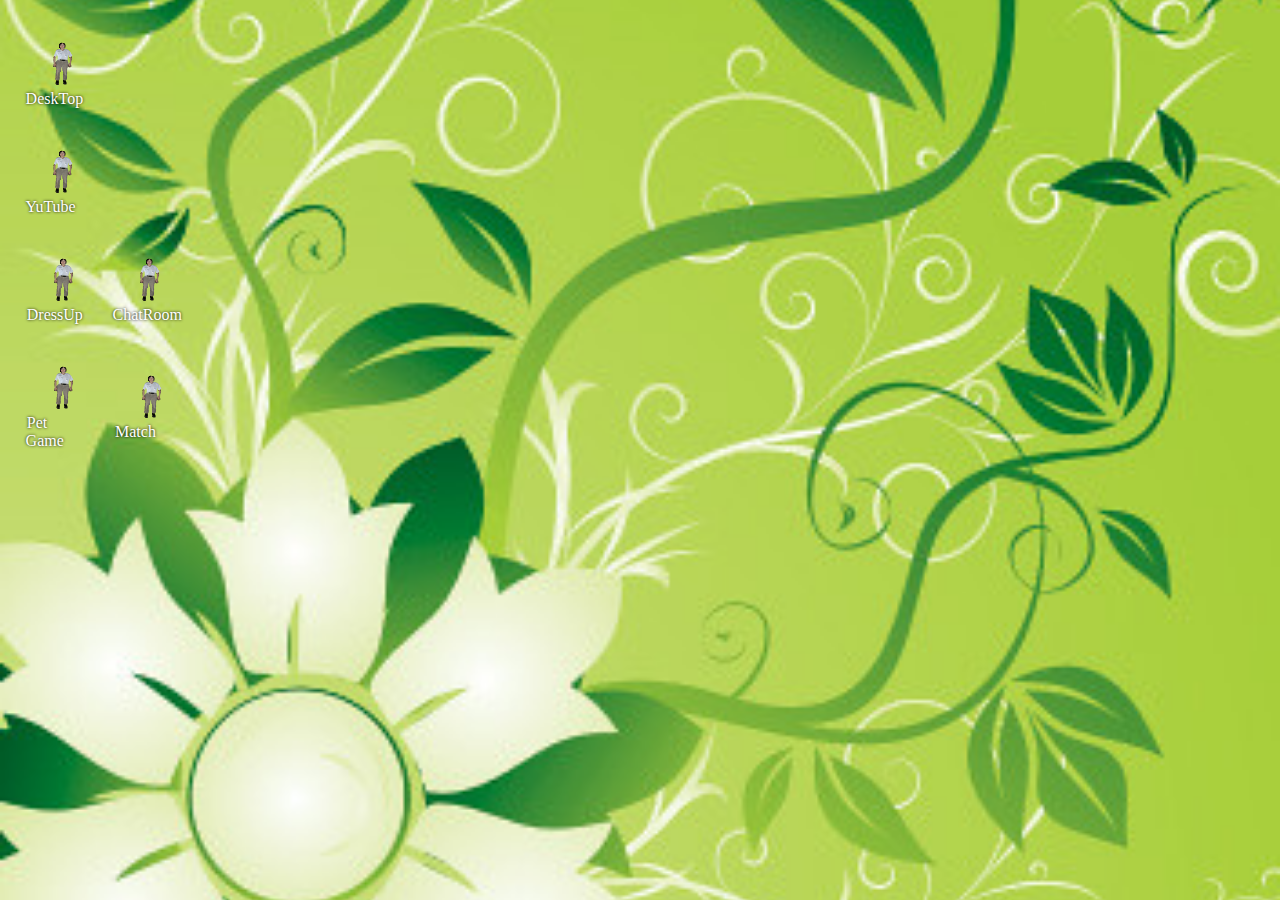
<file: index.html>
<!DOCTYPE html>
<html lang="en">
  <head>
    <meta charset="utf-8" />
    <meta name="viewport" content="width=device-width, initial-scale=1.0">

    <title>Sketch</title>

    <link rel="stylesheet" type="text/css" href="style.css">

    <script src="libraries/p5.min.js"></script>
    <script src="libraries/p5.sound.min.js"></script>
  </head>

  <body>
    <main>
    </main>
    <br><br>
    <a href="index.html">
      <img src="Dressup/images/me.png" width="50px" height="50px">
    </a>
    <div><a id="site" href="index.html">DeskTop</a></div><br><br>
    <a href="Yutube/index.html">
      <img src="Dressup/images/me.png" width="50px" height="50px">
    </a><br>
    <div><a id="site" href="Yutube/index.html">YuTube</a></div><br><br>
    <div style="display: flex; align-items: center;">
      <div style="margin: 0 2%;">
        <a href="Dressup/index.html">
          <img src="Dressup/images/me.png" width="50px" height="50px">
        </a><br>
        <div><a id="site" href="Dressup/index.html">DressUp</a></div>
      </div>
      <div >
        <a href="Chatroom/index.html">
          <img src="Dressup/images/me.png" width="50px" height="50px">
        </a><br>
        <div><a id="site" href="Chatroom/index.html">ChatRoom</a></div>
      </div>
    </div>
    <br><br>
    <div style="display: flex; align-items: center;">
      <div style="margin: 0 2%;">
        <a href="Pets/index.html">
          <img src="Dressup/images/me.png" width="50px" height="50px">
        </a><br>
        <div><a id="site" href="Pets/index.html">Pet Game</a></div>
      </div>
      <div >
        <a href="Dressup/tst.html">
          <img src="Dressup/images/me.png" width="50px" height="50px">
        </a><br>
        <div><a id="site" href="Dressup/tst.html">Match&nbsp;&nbsp;</a></div>
      </div>
    </div>
  </body>
</html>
</file>
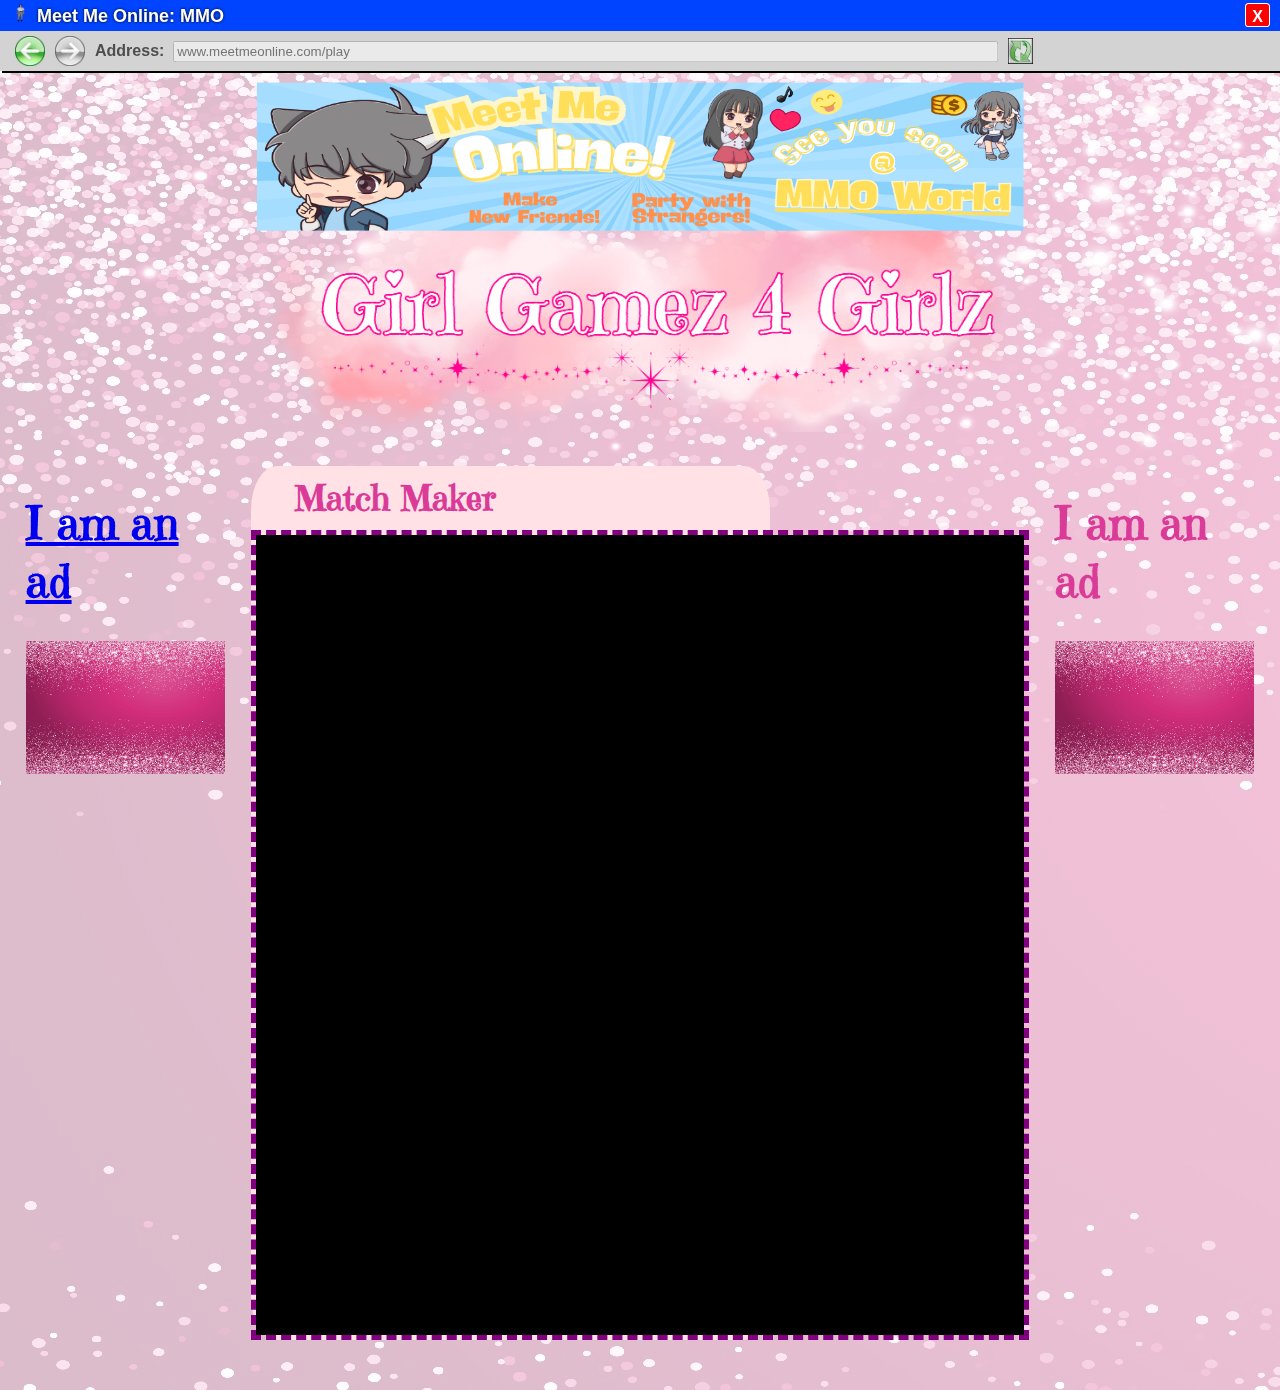
<file: Dressup/tst.html>
<!DOCTYPE html>
<html lang="en">
  <head>
    <meta charset="utf-8" />
    <meta name="viewport" content="width=device-width, initial-scale=1.0">

    <title>Sketch</title>

    <link rel="stylesheet" type="text/css" href="style.css">

    <script src="libraries/p5.min.js"></script>
    <script src="libraries/p5.sound.min.js"></script>
  </head>

  <body>
    <div id="topnav">
      <div style="margin-left:10px; ">
        <img src="images/me.png" width="20px" height="20px">
        <span style="font-family:Helvetica, sans-serif; font-size:large; color:white;  text-shadow: #000 0px 0px 3px;
  -webkit-font-smoothing: antialiased;">Meet Me Online: MMO</span>
      <a href="/index.html" style="font-family:Helvetica, sans-serif; float: right;   text-decoration: none;margin-right: 10px; background-color: red; color:white;  border-style:solid; border-width:1px; border-radius: 15%;  border-color:white; font-size:medium; padding:4px 6px 0px; margin-top:3px; margin-bottom: 4px;">X</a>
      </div>
      <div id="nav" style="width: 1755.5px; font-family:Helvetica, sans-serif; font-size:medium; color:rgb(78, 78, 78); display: flex; align-items: center;">
        <a href="/index.html" style="display: flex; align-items: center;"><img src="/images/backward.png" width="30px" height="30px" style="margin-left:10px"></a>
        <img src="/images/forward.png" width="30px" height="30px" style="margin-left:10px; display: flex; align-items: center;">
        <span style="margin-left:10px">Address:&nbsp;&nbsp;</span>
        <input type="text" placeholder="www.meetmeonline.com/play" disabled size="100">
        <a href="index.html" style="display: flex; align-items: center; margin-left:10px"><img src="/images/refresh.png" width="25px" height="26px"></a>
      </div>
    </div> 


    <div id="banner">
      <a href="/Chatroom/index.html" target="_blank">
        <img src="images/Banner1.png" alt="Banner">
      
      </a>
    </div>
    
    <div id="container" style="display:flex; justify-content: center; align-items: center; height: 100vh;">
      <div id="ad">
        <a href="index.html">
        <h1>I am an ad</h1>
        <img src="images/background.jpg" alt="Ad Placeholder"/>
      </a>
      </div>
      <div id="center-container">
        <div id="header">
          <img src="images/Title.png" width:"100%" height="250px" style="margin-top: 150px;">
        </div>
        <div id="game-container">
        <h2 style="padding-top: 10px; margin-bottom: 10px;">&nbsp;&nbsp;&nbsp;&nbsp;Match Maker</h2>
        <script src="sketch1.js"></script>
      </div>
      </div>
      <div id="ad">
        <h1>I am an ad</h1>
        <img src="images/background.jpg" alt="Ad Placeholder"/>
      </div>
    </div>
  </body>
</html>
</file>
<file: style.css>
html, body {
  margin: 0;
  padding: 0;
  background-image: url("images/background.png");
  background-repeat: no-repeat;
  background-position: center;
  background-size: cover;
}

canvas {
  display: block;
}

img{
  margin-left: 10px
}

a{
  margin: 0 2%;
}

#site{
  text-align: center;
  text-decoration: none;
  padding-top: 55px;
  text-shadow: #000 0px 0px 3px;
  -webkit-font-smoothing: antialiased;
}

a:link, a:visited{
  color:white;
}

a:active{
  background-color: rgba(0, 110, 255, 0.514);
  color:white;
}
</file>
<file: Dressup/style.css>
@font-face {
  font-family: Title;
  src: url(Assets/EmilysCandy-Regular.ttf);
}

html, body {
  margin: 0;
  padding: 0;
  background-image: linear-gradient(to right, rgba(255,255,255, 0.7) 0 100%),url(images/background.jpg);
  font-family: Title;
  font-size: larger;
  font-weight: bold;
  color: rgb(218, 59, 152);
}

#topnav {
  overflow: hidden;
  background-color: #0044ff;
  box-shadow: 2px 2px black;
  position:sticky;
  top:0;
  z-index: 10000;
}

#nav{
  overflow: hidden;
  background-color: #d3d3d3;
  padding:5px;

}

canvas {
  display: block;
  border: 5px dashed purple;
}

#banner{
  position: relative;
  z-index: 10;
  width:60.66666667%;
  margin:10px auto;
  margin-bottom: 30px;
}

#banner a {
  display: block;
  width: 100%;
  height: 100%;
}


#banner img {
  display:block;
  width: 100%;
  height: 150px;
}

#header{
  text-align: center;
}

#container {
  display: flex;
  justify-content: center;
  align-items: flex-start;
  height: 200vh; /* Ensure parent container has sufficient height */
  overflow: visible; /* Ensure sticky positioning works */
}

#ad {
  width: 16.66%;
  position: sticky;
  top: 120px; /* Sticky offset from the top */
   bottom: 120px;
  margin: 0 2%;
}

#ad img {
  width: 100%;
  height: auto; /* Maintain aspect ratio */
}

#game-container {
  background-color: rgb(255, 225, 230);
  border-radius: 5%;
  /* display: flex; *
  justify-content: center;
  align-items: flex-start; */
  width: 66.66666667%;
  margin-bottom: 50px;
}
</file>
